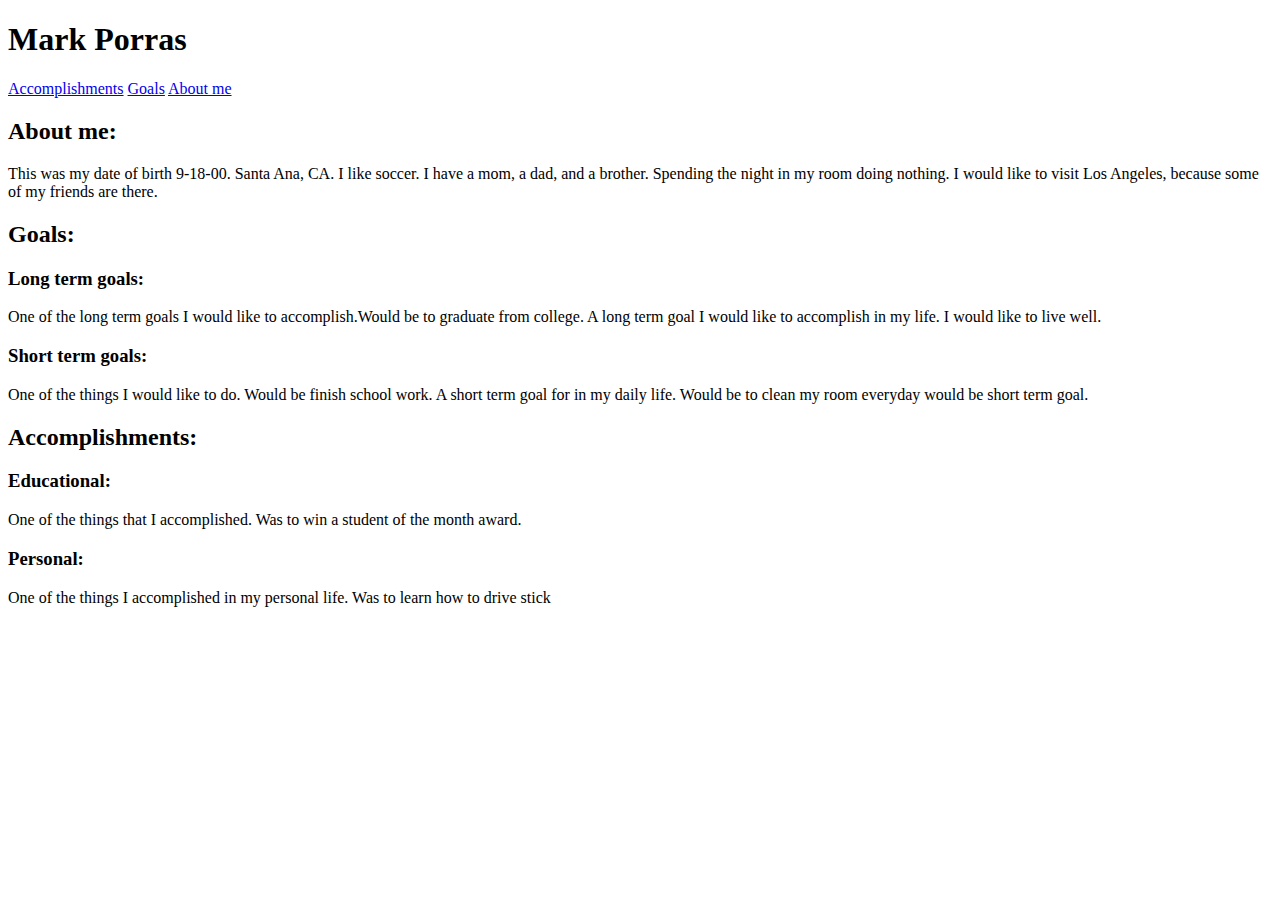
<file: index.html>
<!DOCTYPE html>
<html>
    <head>
        <title>My life</title>
    </head>
    <body>
       <h1>Mark Porras</h1>
       <div id="nav">
           <a href="#Accomplishments:">Accomplishments</a>
           <a href="#Goals:">Goals</a>
           <a href="#About me:">About me</a>
           <h2 id="About me:">About me:</h2>
               <p>This was my date of birth 9-18-00. Santa Ana, CA. I like soccer. I have a mom, a dad, and a brother.
               Spending the night in my room doing nothing.
               I would like to visit Los Angeles, because some of my friends are there.</p>
           <h2 id="Goals:">Goals:</h2>
               <h3>Long term goals:</h3>
                   <p>One of the long term goals I would like to accomplish.Would be to graduate from college.
                   A long term goal I would like to accomplish in my life. I would like to live well. </p>
               <h3>Short term goals:</h3>
                   <p>One of the things I would like to do. Would be finish school work. A short term goal for in my daily life.
                   Would be to clean my room everyday would be short term goal.</p>
          <h2 id="Accomplishments:">Accomplishments:</h2>
               <h3>Educational:</h3>
                   <p>One of the things that I accomplished. Was to win a student of the month award. </p>
               <h3>Personal:</h3>
                   <p>One of the things I accomplished in my personal life. Was to learn how to drive stick</p> 
                   </div>
    </body>
</html>
</file>
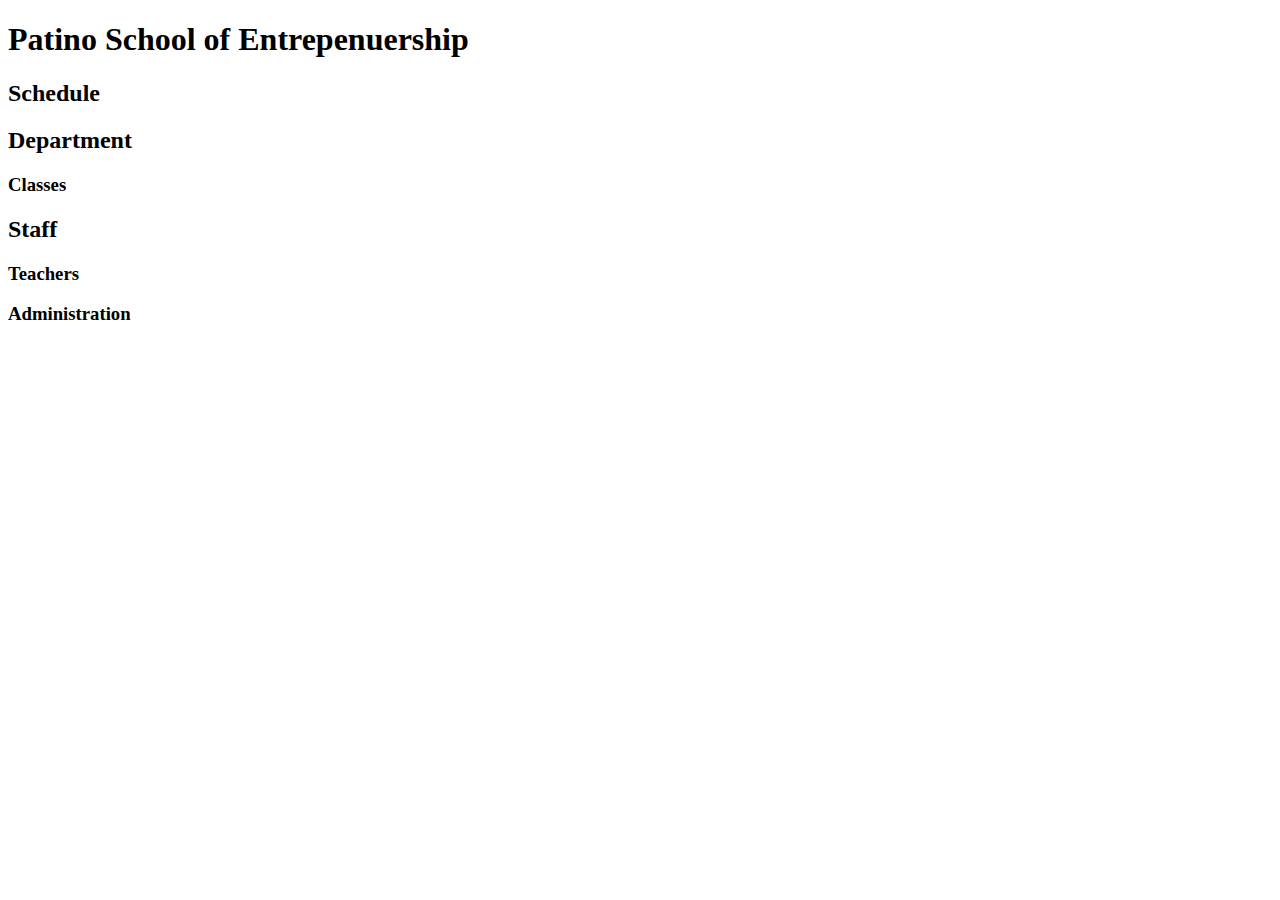
<file: headings.html>
<!DOCTYPE html>
<html>
    <head>
        <title></title>
    </head>
    <body>
        <h1>Patino School of Entrepenuership</h1>
            <h2>Schedule</h2>
            <h2>Department</h2>
                <h3>Classes</h3>
            <h2>Staff</h2>
                <h3>Teachers</h3>
                <h3>Administration</h3>
        
    </body>
</html>
</file>
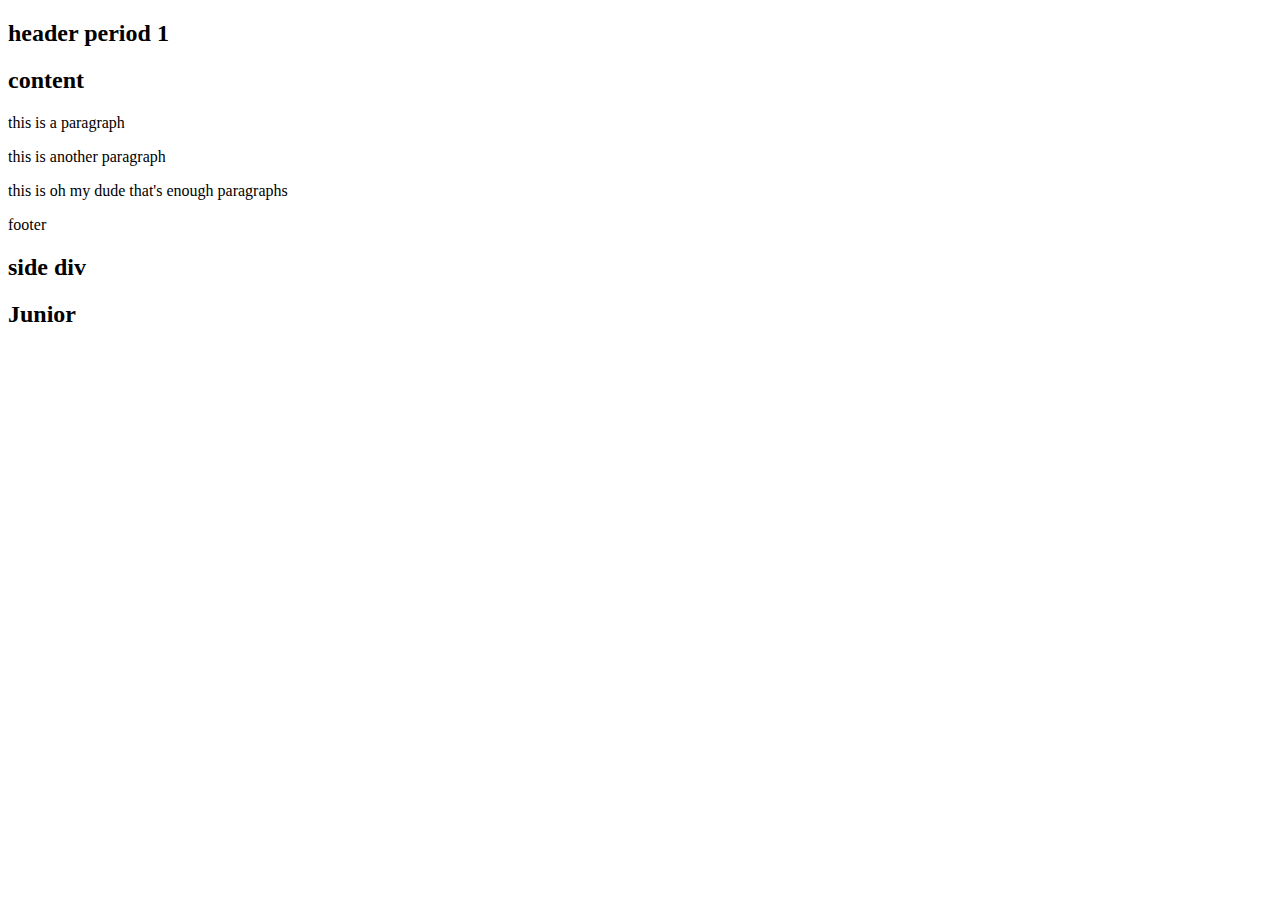
<file: indent.html>
<!doctype html>
<html lang="en">
<head>
<meta charset="UTF-8">
<title>Document</title>
<head>
<body>
<div id="stuff">
<div id="header">
<h2>header period 1</h2>
</div>
<div id="content">
<h2>content</h2>
</div>
<p>this is a paragraph</p>
<p class="clearFloat">this is another paragraph<p>
<p>this is oh my dude that's enough paragraphs<p>
<div id="footer">
</h2>footer</h2>
</div>
</div>
</div id="side">
<h2>side div</h2>
</div>
<div id="junior">
<h2>Junior</h2>
</div>
</body>
</html>
</file>
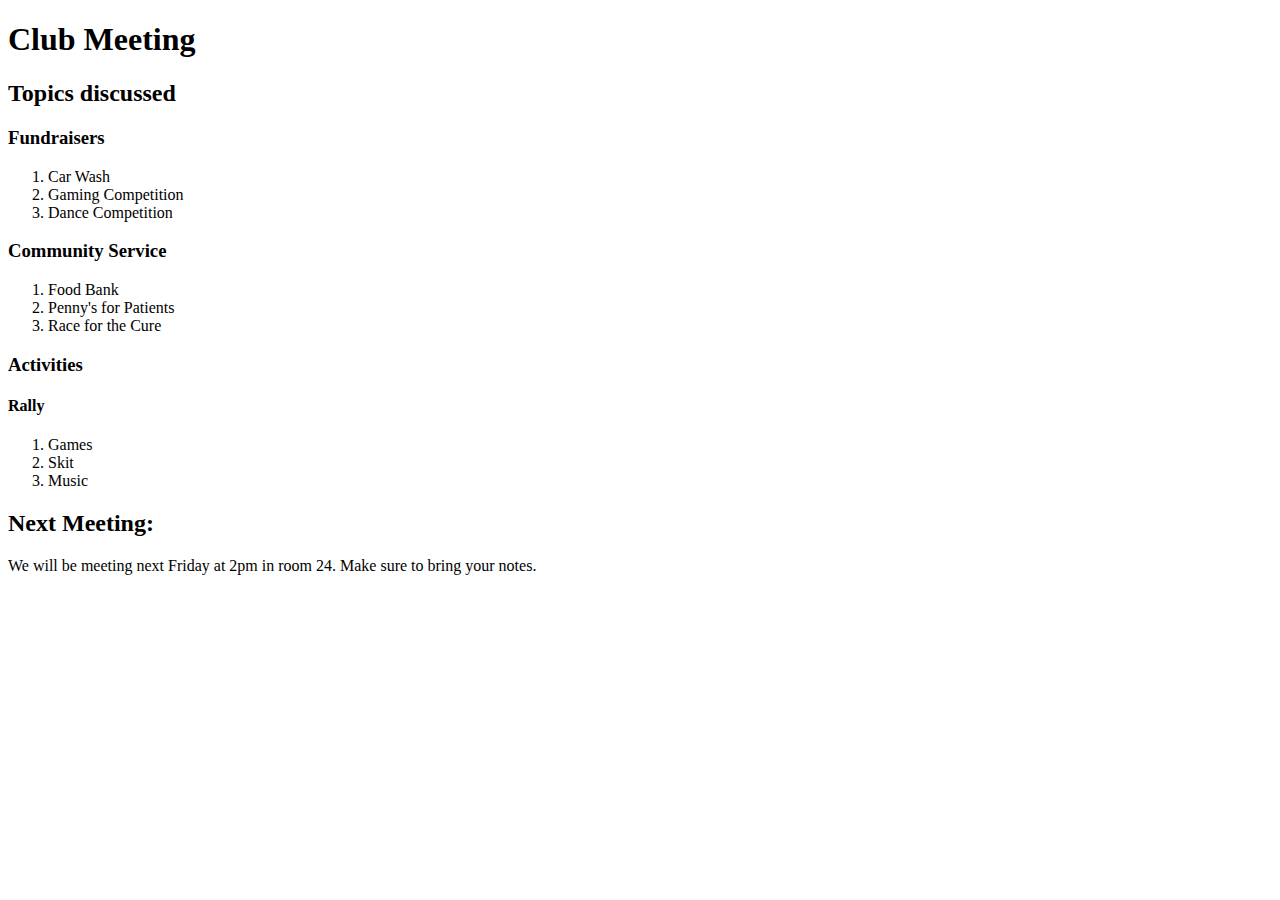
<file: lists.html>
<!DOCTYPE html>
<html>
    <head>
        <title></title>
    </head>
    <body>
        <h1>Club Meeting</h1>
        <h2>Topics discussed</h2>
        <h3>Fundraisers</h3>
        <ol>
            <li>Car Wash</li>
            <li>Gaming Competition</li>
            <li>Dance Competition</li>
        </ol>
        <h3>Community Service</h3>
        <ol>
            <li>Food Bank</li>
            <li>Penny's for Patients</li>
            <li>Race for the Cure</li>
        </ol>
        <h3>Activities</h3>
        <h4>Rally</h4>
        <ol>
            <li>Games</li>
            <li>Skit</li>
            <li>Music</li>
        </ol>
        <h2>Next Meeting:</h2>
        <p>We will be meeting next Friday at 2pm in room 24. Make sure to bring your notes.</p>
    </body>
</html>
</file>
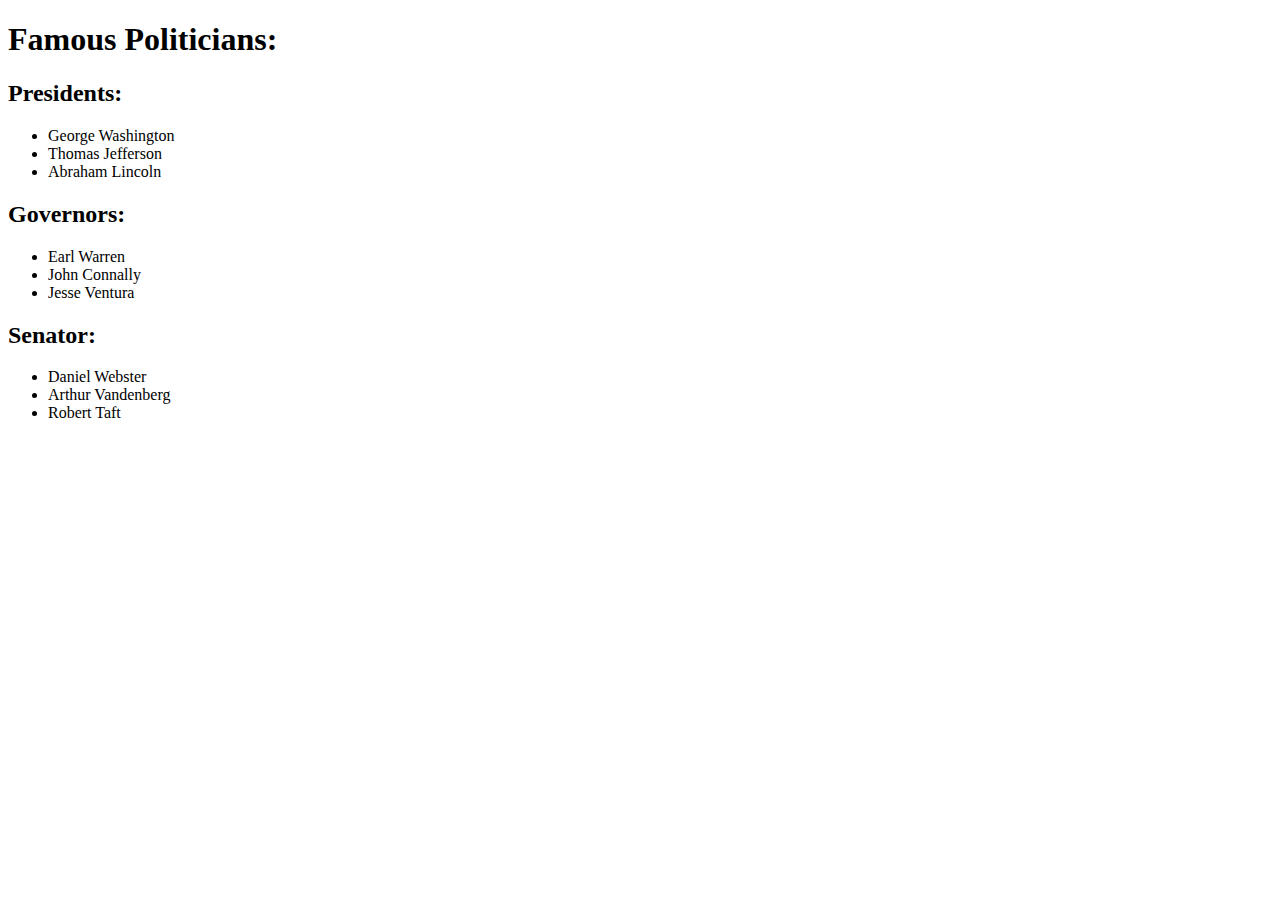
<file: outline.html>
<!DOCTYPE html>
<html>
        <head>
            <title></title>
        </head>
    <body>
        <h1>Famous Politicians:</h1>
            <h2>Presidents:</h2>
                <ul>
                    <li>George Washington</li>
                    <li>Thomas Jefferson</li>
                    <li>Abraham Lincoln</li>
                </ul>
            <h2>Governors:</h2>
                <ul>
                    <li>Earl Warren</li>
                    <li>John Connally</li>
                    <li>Jesse Ventura</li>
                </ul>
            <h2>Senator:</h2>
                <ul>
                    <li>Daniel Webster</li>
                    <li>Arthur Vandenberg</li>
                    <li>Robert Taft</li>
                </ul>
    </body>
</html>
</file>
